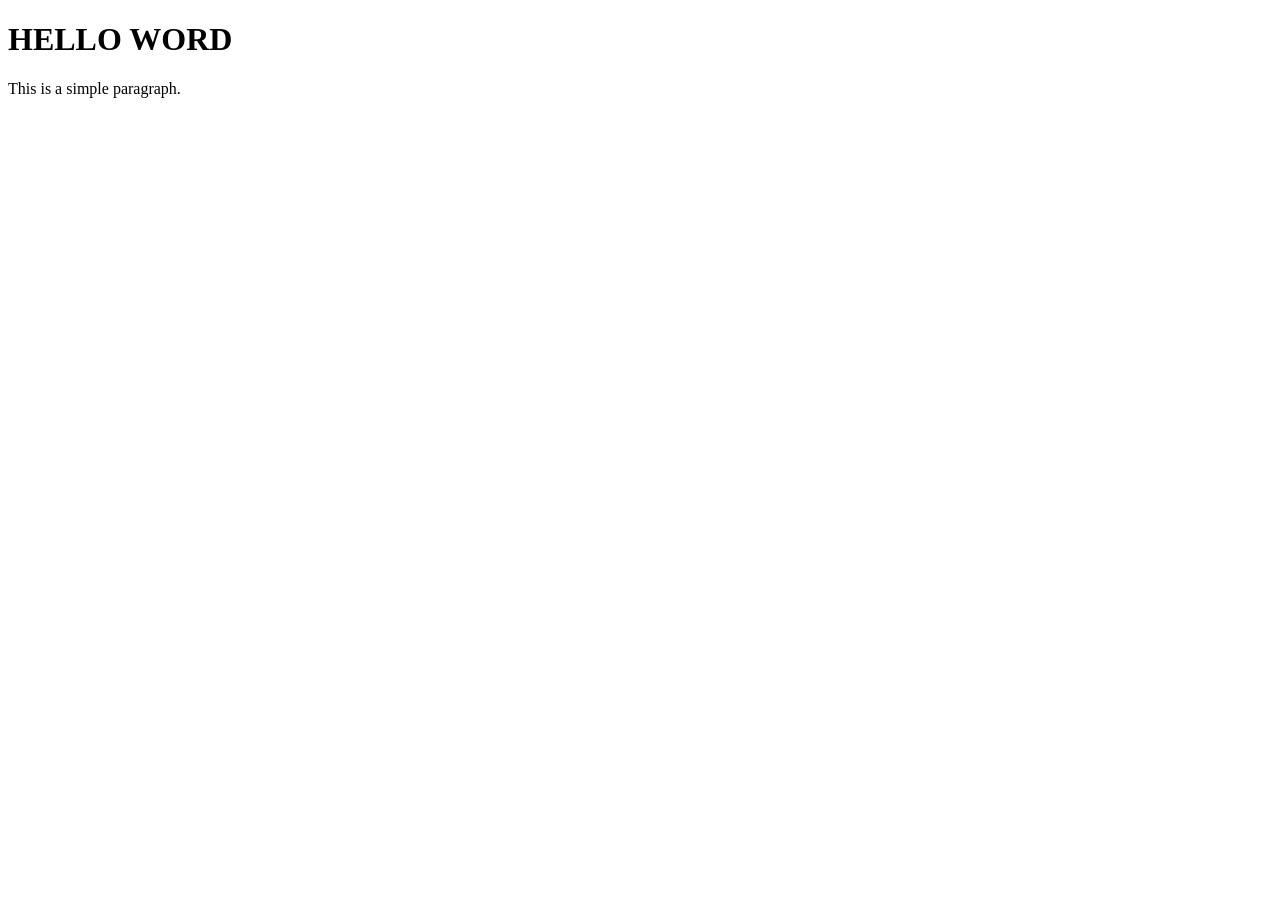
<file: index.html>
<!doctype html>
<html lang="en">
  <head>
    <meta charset="UTF-8" />
    <meta name="viewport" content="width=device-width, initial-scale=1.0" />
    <title>Page learning git</title>
  </head>
  <body>
    <h1>HELLO WORD</h1>
    <p>This is a simple paragraph.</p>
  </body>
</html>
</file>
